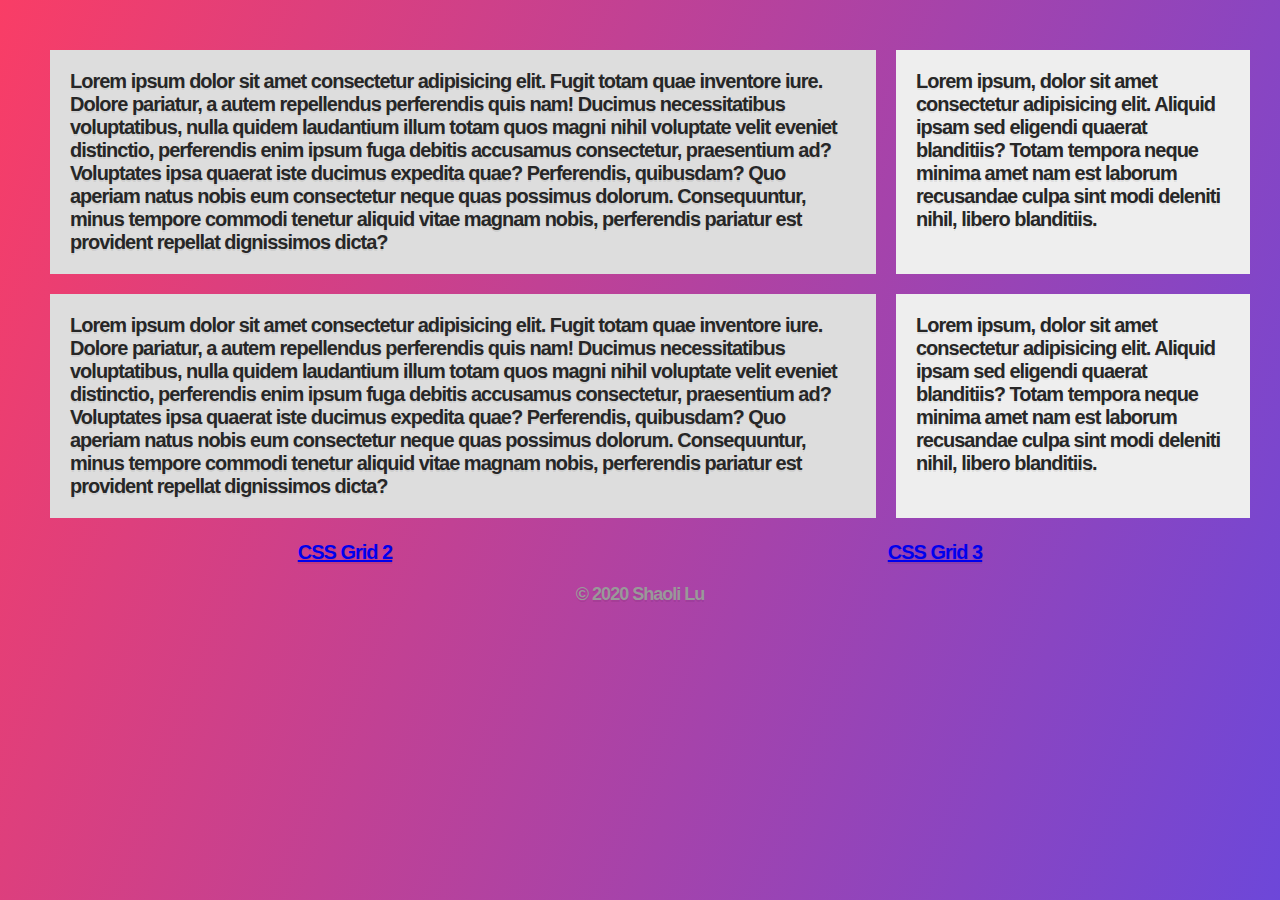
<file: index.html>
<!DOCTYPE html>
<html lang="en">
<head>
    <meta charset="UTF-8">
    <meta name="viewport" content="width=device-width, initial-scale=1.0">
    <title>CSS Grid</title>
    <link rel="stylesheet" href="style.css">
    <link rel="apple-touch-icon" sizes="205x154" href="Line Meanings.png">
    <link rel="shortcut icon" type="image/png" href="Line Meanings.png">
    <link rel="shortcut icon" type="image/png" href="Line Meanings.png">
</head>
<body>
    <div class="wrapper">
        <div>Lorem ipsum dolor sit amet consectetur adipisicing elit. Fugit totam quae inventore iure. Dolore pariatur, a autem repellendus perferendis quis nam! Ducimus necessitatibus voluptatibus, nulla quidem laudantium illum totam quos magni nihil voluptate velit eveniet distinctio, perferendis enim ipsum fuga debitis accusamus consectetur, praesentium ad? Voluptates ipsa quaerat iste ducimus expedita quae? Perferendis, quibusdam? Quo aperiam natus nobis eum consectetur neque quas possimus dolorum. Consequuntur, minus tempore commodi tenetur aliquid vitae magnam nobis, perferendis pariatur est provident repellat dignissimos dicta?
        </div>

        <div>Lorem ipsum, dolor sit amet consectetur adipisicing elit. Aliquid ipsam sed eligendi quaerat blanditiis? Totam tempora neque minima amet nam est laborum recusandae culpa sint modi deleniti nihil, libero blanditiis.
        </div>

        <div>Lorem ipsum dolor sit amet consectetur adipisicing elit. Fugit totam quae inventore iure. Dolore pariatur, a autem repellendus perferendis quis nam! Ducimus necessitatibus voluptatibus, nulla quidem laudantium illum totam quos magni nihil voluptate velit eveniet distinctio, perferendis enim ipsum fuga debitis accusamus consectetur, praesentium ad? Voluptates ipsa quaerat iste ducimus expedita quae? Perferendis, quibusdam? Quo aperiam natus nobis eum consectetur neque quas possimus dolorum. Consequuntur, minus tempore commodi tenetur aliquid vitae magnam nobis, perferendis pariatur est provident repellat dignissimos dicta?
        </div>

        <div>Lorem ipsum, dolor sit amet consectetur adipisicing elit. Aliquid ipsam sed eligendi quaerat blanditiis? Totam tempora neque minima amet nam est laborum recusandae culpa sint modi deleniti nihil, libero blanditiis.
        </div>       
    </div>
    <br>
    <div class="link">
        <div>
            <a href="index2.html" target="_blank">CSS Grid 2</a> 
        </div> 	
        <div>
            <a href="index3.html" target="_blank">CSS Grid 3</a> 
        </div> 	
    </div>
    
  
</body>
<div class="footer">
    <div>&copy; 2020 Shaoli Lu</div>
</div>
</html>
</file>
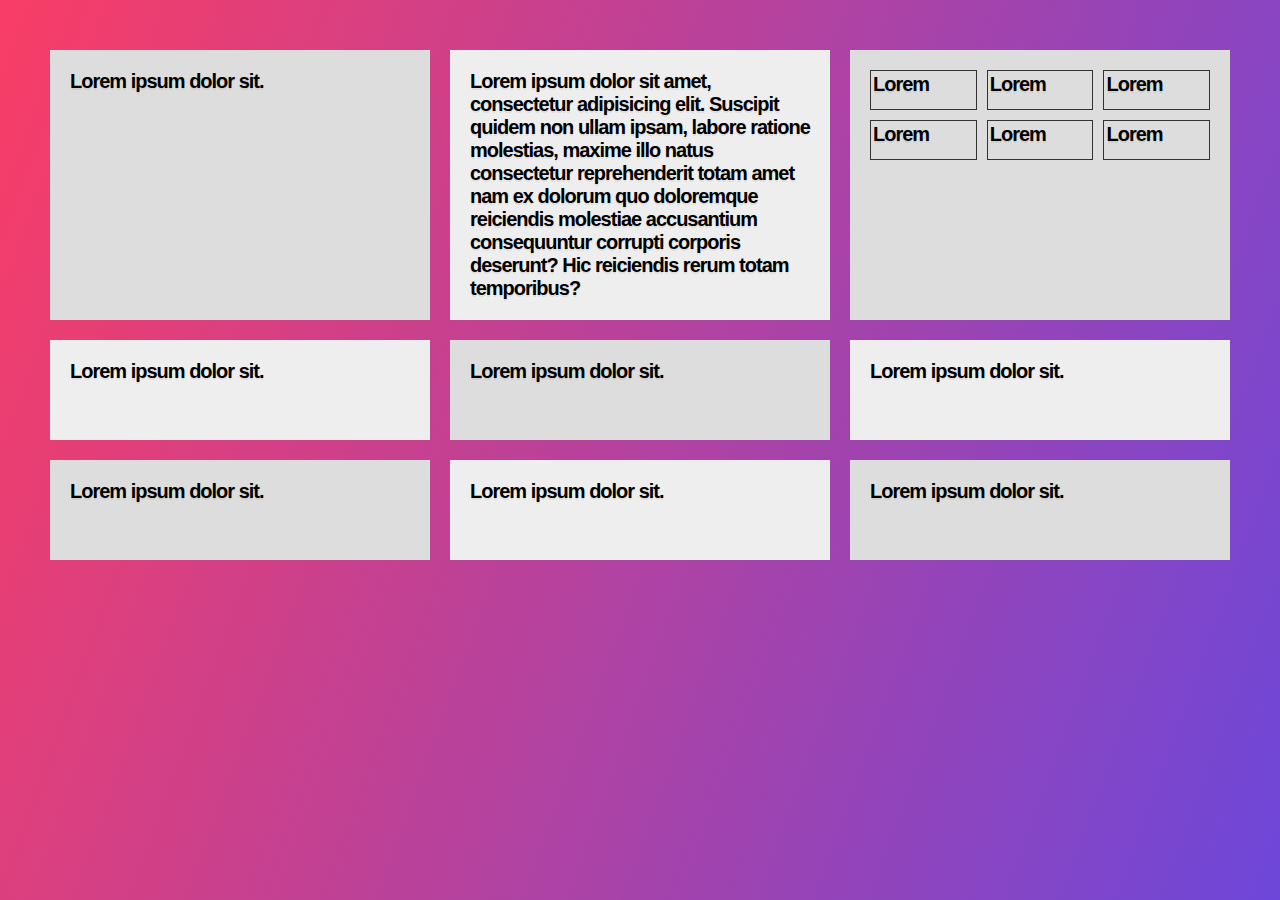
<file: index2.html>
<!DOCTYPE html>
<html lang="en">
<head>
    <meta charset="UTF-8">
    <meta name="viewport" content="width=device-width, initial-scale=1.0">
    <title>CSS Grid 2</title>
    <link rel="stylesheet" href="style2.css">
    <link rel="apple-touch-icon" sizes="205x154" href="Line Meanings.png">
    <link rel="shortcut icon" type="image/png" href="Line Meanings.png">
    <link rel="shortcut icon" type="image/png" href="Line Meanings.png">

</head>
<body>
    <div class="wrapper">
        <div>
            Lorem ipsum dolor sit.
        </div>
        <div>
            Lorem ipsum dolor sit amet, consectetur adipisicing elit. Suscipit quidem non ullam ipsam, labore ratione molestias, maxime illo natus consectetur reprehenderit totam amet nam ex dolorum quo doloremque reiciendis molestiae accusantium consequuntur corrupti corporis deserunt? Hic reiciendis rerum totam temporibus?
        </div>
        <div class="nested">
            <div>Lorem</div>
            <div>Lorem</div>
            <div>Lorem</div>
            <div>Lorem</div>
            <div>Lorem</div>
            <div>Lorem</div>
        </div>
        <div>
            Lorem ipsum dolor sit.
        </div>
        <div>
            Lorem ipsum dolor sit.
        </div>
        <div>
            Lorem ipsum dolor sit.
        </div>
        <div>
            Lorem ipsum dolor sit.
        </div>
        <div>
            Lorem ipsum dolor sit.
        </div>
        <div>
            Lorem ipsum dolor sit.
        </div>

    </div>
    
</body>
</html>
</file>
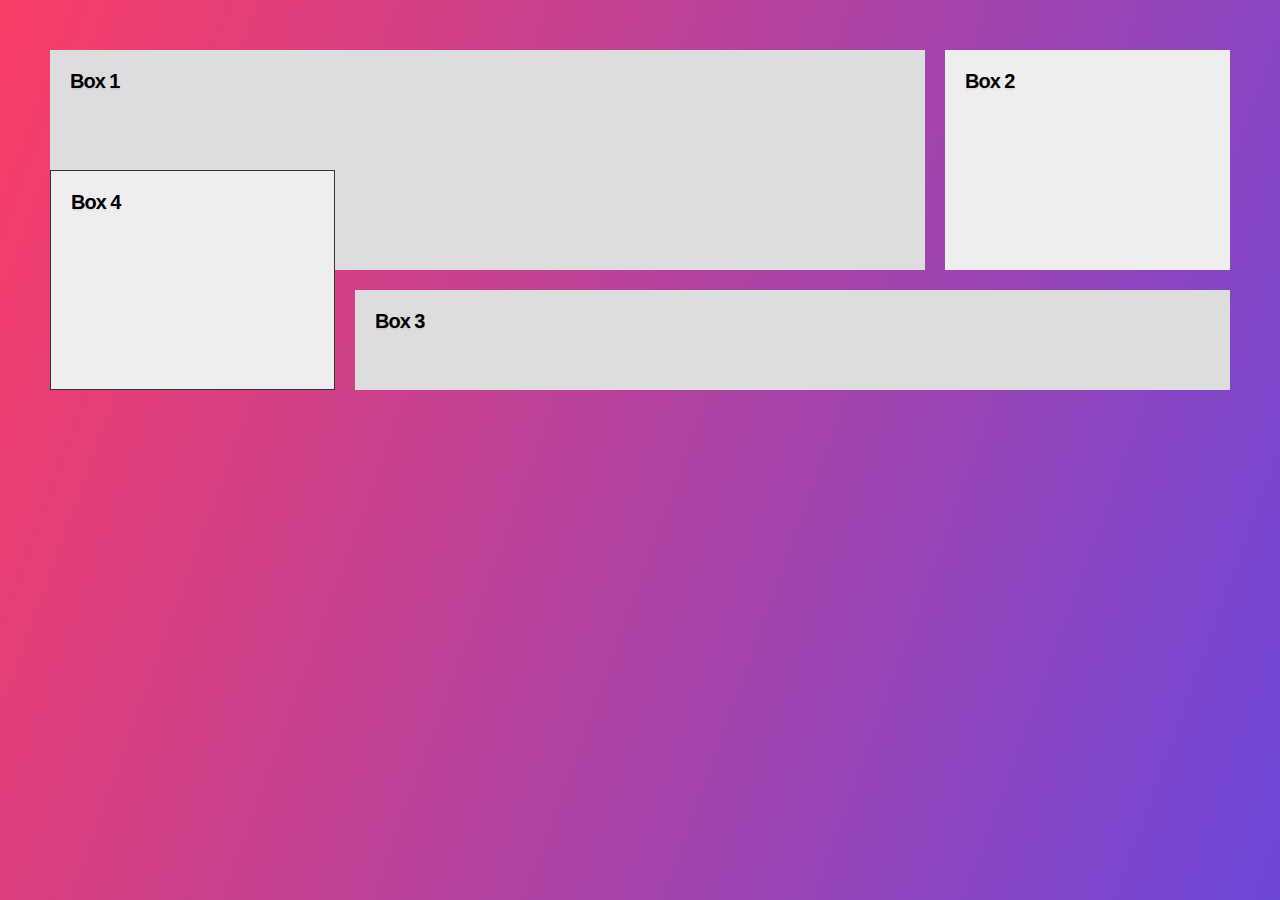
<file: index3.html>
<!DOCTYPE html>
<html lang="en">
<head>
    <meta charset="UTF-8">
    <meta name="viewport" content="width=device-width, initial-scale=1.0">
    <title>CSS Grid 3</title>
    <link rel="stylesheet" href="style3.css">
    <link rel="apple-touch-icon" sizes="205x154" href="Line Meanings.png">
    <link rel="shortcut icon" type="image/png" href="Line Meanings.png">
    <link rel="shortcut icon" type="image/png" href="Line Meanings.png">

</head>
<body>
    <div class="wrapper">
       <div class="box box1">Box 1</div>
       <div class="box box2">Box 2</div>
       <div class="box box3">Box 3</div>
       <div class="box box4">Box 4</div>
    </div>
        
</body>
</html>
</file>
<file: style.css>
:root {
    --yellow: #ffc600;
    --black: #272727;
}

html {
    box-sizing: border-box;
    font-family: -apple-system, BlinkMacSystemFont, 'Segoe UI', Roboto, Helvetica, Arial, sans-serif, "Apple Color Emoji", "Segoe UI Emoji", "Segoe UI Symbol";
    font-weight: 900;
    font-size: 20px;
    color: var(--black);
    text-shadow: 0 2px 0 rgba(0, 0, 0, 0.07);
}

*,
*:before,
*:after {
    box-sizing: inherit;
}
p {
    font-size: 50px;
    border-bottom: 10px solid var(--yellow);
    color: var(--black);
  }

  body {
      background: green linear-gradient(110deg, #f93d66, #6d47d9);
      /* background-size: 340px, auto; */
      min-height: calc(100vh - 100px);
      margin: 50px;
      background-position: fixed;
      letter-spacing: -1px;
  }

  h1,
  h2,
  h3,
  h4,
  h5,
  h6 {
      margin: 0 0 5px 0;
  }

  .wrapper {
      display: grid;
      grid-template-columns: 70% 30%;
/*       grid-column-gap: 1em;
      grid-row-gap: 1em; */
      grid-gap: 1em;
  }
  .wrapper > div {
     background: #eee; 
     padding: 1em;
  }

  .wrapper > div:nth-child(odd) {
      background: #ddd;
  }


  .item {
      display: grid;
      justify-content: center;
      align-items: center;
      border: 5px solid rgba(0,0,0,0.03);
      border-radius: 3px;
      background-color: #ffc600;
  }

  .item p {
      margin: 0 0 5px 0;
  }

  .container {
      display: grid;
      grid-template-columns: 200px auto 50px ;
      grid-template-rows: 200px 100px 400px;
      grid-gap: 20px;
  }

  .footer {
    text-align: center;
    padding: 20px 0;
    color: #999;
    font-size: .9rem;
  }

  .link {
      display: flex;
      flex: 1;
      justify-content: space-around;
  }
</file>
<file: style2.css>
html {
    box-sizing: border-box;
    font-family: -apple-system, BlinkMacSystemFont, 'Segoe UI', Roboto, Helvetica, Arial, sans-serif, "Apple Color Emoji", "Segoe UI Emoji", "Segoe UI Symbol";
    font-weight: 900;
    font-size: 20px;
    color: var(--black);
    text-shadow: 0 2px 0 rgba(0, 0, 0, 0.07);
}

*,
*:before,
*:after {
    box-sizing: inherit;
}
p {
    font-size: 50px;
    border-bottom: 10px solid var(--yellow);
    color: var(--black);
  }

  body {
      background: green linear-gradient(110deg, #f93d66, #6d47d9);
      /* background-size: 340px, auto; */
      min-height: calc(100vh - 100px);
      margin: 50px;
      background-position: fixed;
      letter-spacing: -1px;
  }

  h1,
  h2,
  h3,
  h4,
  h5,
  h6 {
      margin: 0 0 5px 0;
  }

  .wrapper {
      display: grid;
      grid-template-columns: repeat(3, 1fr);
     /*  grid-template-columns: 1fr 1fr 1fr; */
/*       grid-column-gap: 1em;
      grid-row-gap: 1em; */
      grid-gap: 1em;
    /*   grid-auto-rows: 100px; */
    grid-auto-rows: minmax(100px, auto);
  }

  .wrapper > div {
    background: #eee; 
    padding: 1em;
 }

 .wrapper > div:nth-child(odd) {
     background: #ddd;
 }

 .nested {
     display: grid;
     grid-template-columns: repeat(3, 1fr);
     grid-auto-rows: 40px;
     grid-gap: .51em;

 }
 .nested > div {
     border: #333 1px solid;
     padding: .1em;
 }
</file>
<file: style3.css>
html {
    box-sizing: border-box;
    font-family: -apple-system, BlinkMacSystemFont, 'Segoe UI', Roboto, Helvetica, Arial, sans-serif, "Apple Color Emoji", "Segoe UI Emoji", "Segoe UI Symbol";
    font-weight: 900;
    font-size: 20px;
    color: var(--black);
    text-shadow: 0 2px 0 rgba(0, 0, 0, 0.07);
}

*,
*:before,
*:after {
    box-sizing: inherit;
}
p {
    font-size: 50px;
    border-bottom: 10px solid var(--yellow);
    color: var(--black);
  }

  body {
      background: green linear-gradient(110deg, #f93d66, #6d47d9);
      /* background-size: 340px, auto; */
      min-height: calc(100vh - 100px);
      margin: 50px;
      background-position: fixed;
      letter-spacing: -1px;
  }

  h1,
  h2,
  h3,
  h4,
  h5,
  h6 {
      margin: 0 0 5px 0;
  }

  .wrapper {
      display: grid;
      grid-template-columns: 1fr 2fr 1fr;
      grid-gap: 1em;
      grid-auto-rows: minmax(100px, auto);
      justify-items: stretch;
      align-items: stretch;
  }

  .wrapper > div {
    background: #eee; 
    padding: 1em;
 }

 .wrapper > div:nth-child(odd) {
     background: #ddd;
 }

 .box1 {
    /*  align-self: start; */
    grid-column: 1/3;
    grid-row: 1/3;
 }

 .box2 {
    /*  align-self: end; */
    grid-column: 3;
    grid-row: 1/3;
 }

 .box3 {
    /*  justify-self: end; */
    grid-column: 2/4;
    grid-row: 3;
 }

 .box4 {
    grid-column: 1;
    grid-row: 2/4;
    border: 1px #333 solid;
 }
</file>
